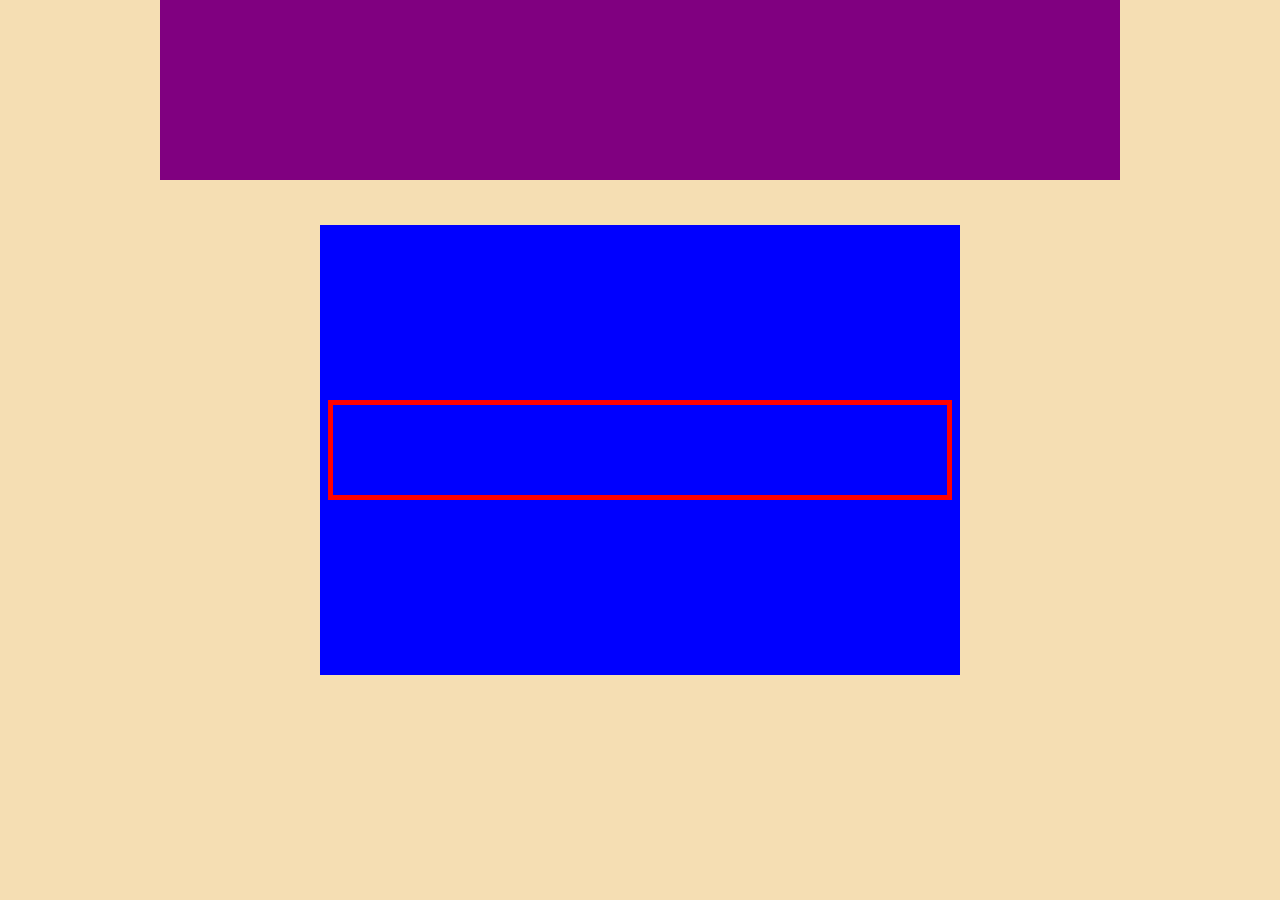
<file: test.html>
<!DOCTYPE html>
<html>
    <head>
        <title> Testing Box </title>
        <link rel="stylesheet" href="test.css">
    </head>
    <body>
        <div id = "wrapper">
            <div id = "content"></div>
            <div id = "box"></div>
            <div id = "spec"></div>
        </div>
        <script src = "test.js"></script>
    </body>
</html>
</file>
<file: test.css>
#wrapper {
    display: block;
    width: 100%;
    height: 100%;
    position: absolute;
    top: 0%;
    left: 0%;
    right: 0%;
    margin-bottom: 0%;
    background-color: wheat;
    padding: 0%;
}

#content {
    display: block;
    position: absolute;
    background-color: blue;
    height: 50%;
    width: 50%;
    left: 25%;
    top: 25%;
    z-index: 1;
}

#box {
    display: block;
    position: absolute;
    /* background-color: red; */
    outline: 5px solid red;
    height: 30%;
    width: 30%;
    left: 35%;
    top: 35%;
    z-index: 2;
}

#spec {
    display: block;
    position: relative;
    background-color: purple;
    height: 20%;
    width: 75%;
    margin: auto;
    z-index: 1;

}

#footage-vid {
    display: none;
}
</file>
